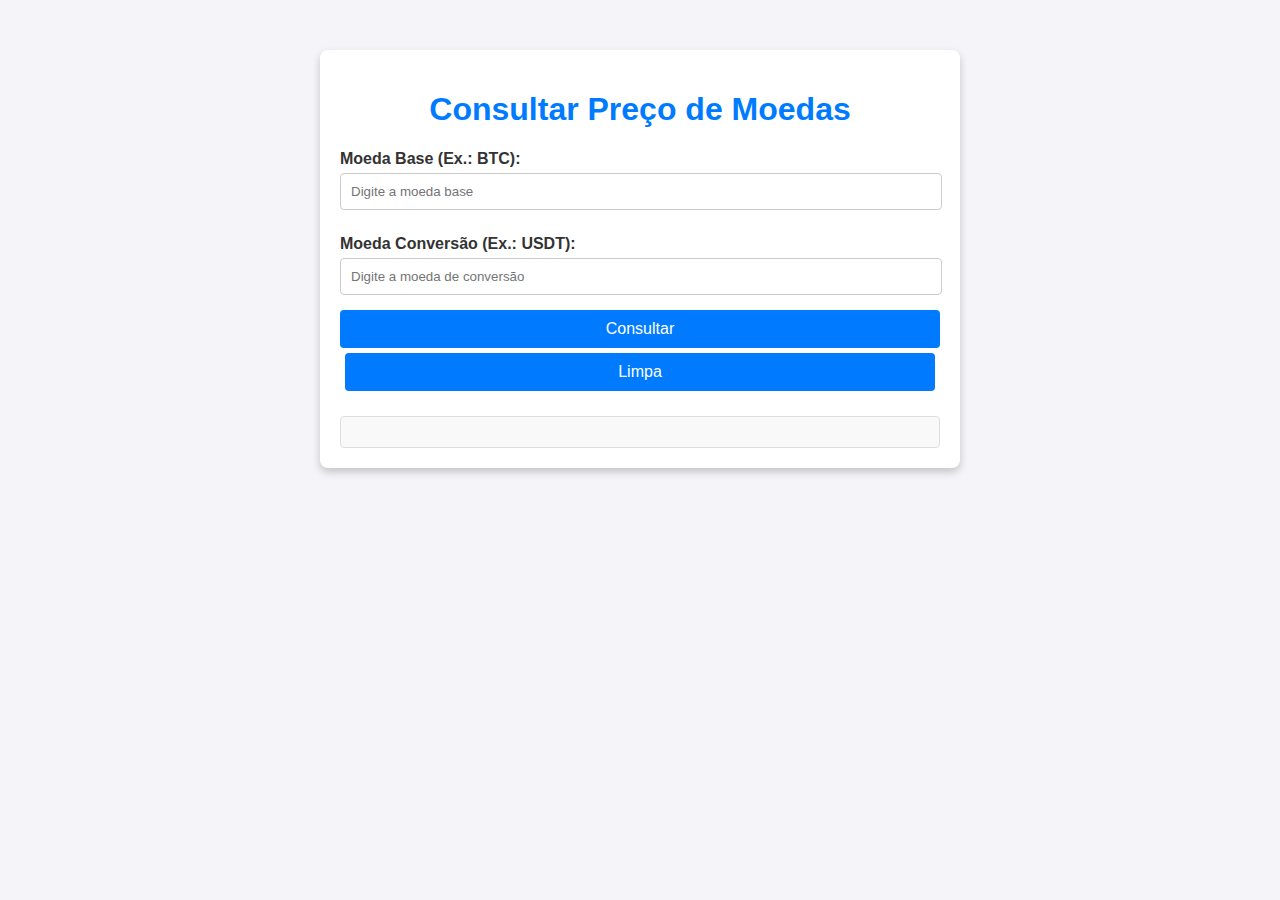
<file: atv frontend/js atv 7/index.html>
<!DOCTYPE html>
<html lang="en">
<head>
    <meta charset="UTF-8">
    <meta name="viewport" content="width=device-width, initial-scale=1.0">
    <link rel="stylesheet" href="style.css">
    <script src="atv7.js" defer></script>
    <title>Document</title>
</head>
<body>
    <div class="container">
        <h1>Consultar Preço de Moedas</h1>
        
        <label for="moedaBase">Moeda Base (Ex.: BTC):</label>
        <input type="text" id="moedaBase" placeholder="Digite a moeda base">
        <label for="moedaConversao">Moeda Conversão (Ex.: USDT):</label>
        <input type="text" id="moedaConversao" placeholder="Digite a moeda de conversão">
        <button type="submit" id="botaoConsultar">Consultar</button>
        <div class="botao_limpa">
            <button onclick="limparCampos()">Limpa</button>
        </div>
        
        <div id="resultado"></div>
        


    </div>
    
</body>
</html>
</file>
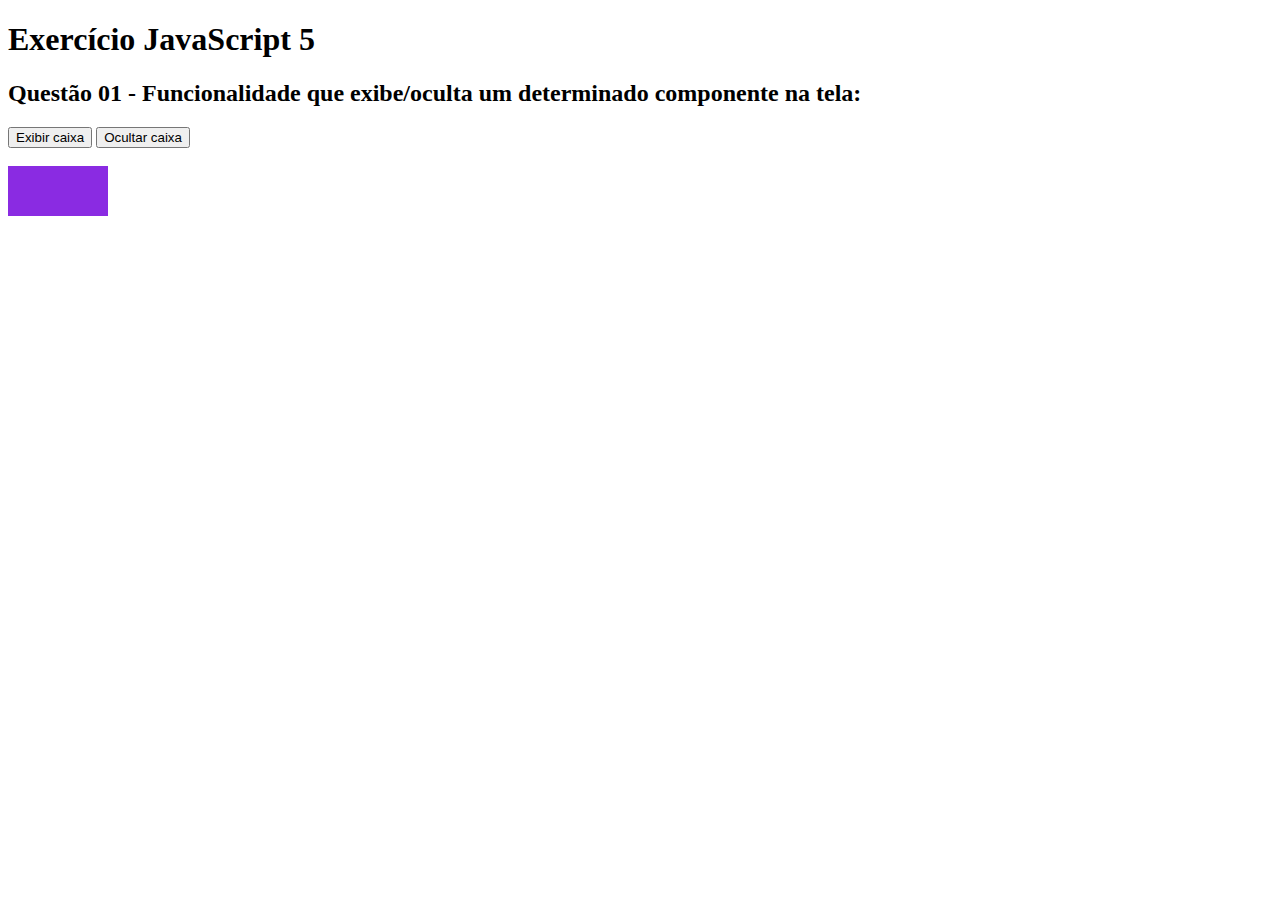
<file: atv frontend/js atv4/index.html>
<!DOCTYPE html>
<html lang="pt-BR">
<head>
    <meta charset="UTF-8">
    <meta name="viewport" content="width=device-width, initial-scale=1.0">
    <title>Título da Página</title>
   
      <script src="atv4.js" defer></script>

<style>
        body{
            font-size: 16px;
            color: black;
            background-color: white;
        }
        .caixa{
            width: 100px;
            height: 50px;
            background-color: blueviolet;
        }
        .caixa2{
            width: 200px;
            height: 100px;
            background-color: lightgray;
            text-align: center;
            line-height: 100px;
            font-size: 18px;
            }
            .novoEstilo {
            background-color: lightgreen;
            font-size: 24px;
            font-weight: bold;
            }

    </style>
      
</head>
<body>
    
  <!-- Crie funcionalidades usando HTML e JavaScript nas questões abaixo que: -->
<h1>Exercício JavaScript 5</h1>

<h2>Questão 01 - Funcionalidade que exibe/oculta um determinado componente na tela:</h2>
<button id="exibircaixa">Exibir caixa</button>
<button id="ocultarcaixa">Ocultar caixa</button>
<br> <br>
<div id="resultado" class="caixa"></div>

  
  
  
  
  
  
  
  
  
  
  
  
  
  
  
  
  
  
  
  
  
</body>
</html>
</file>
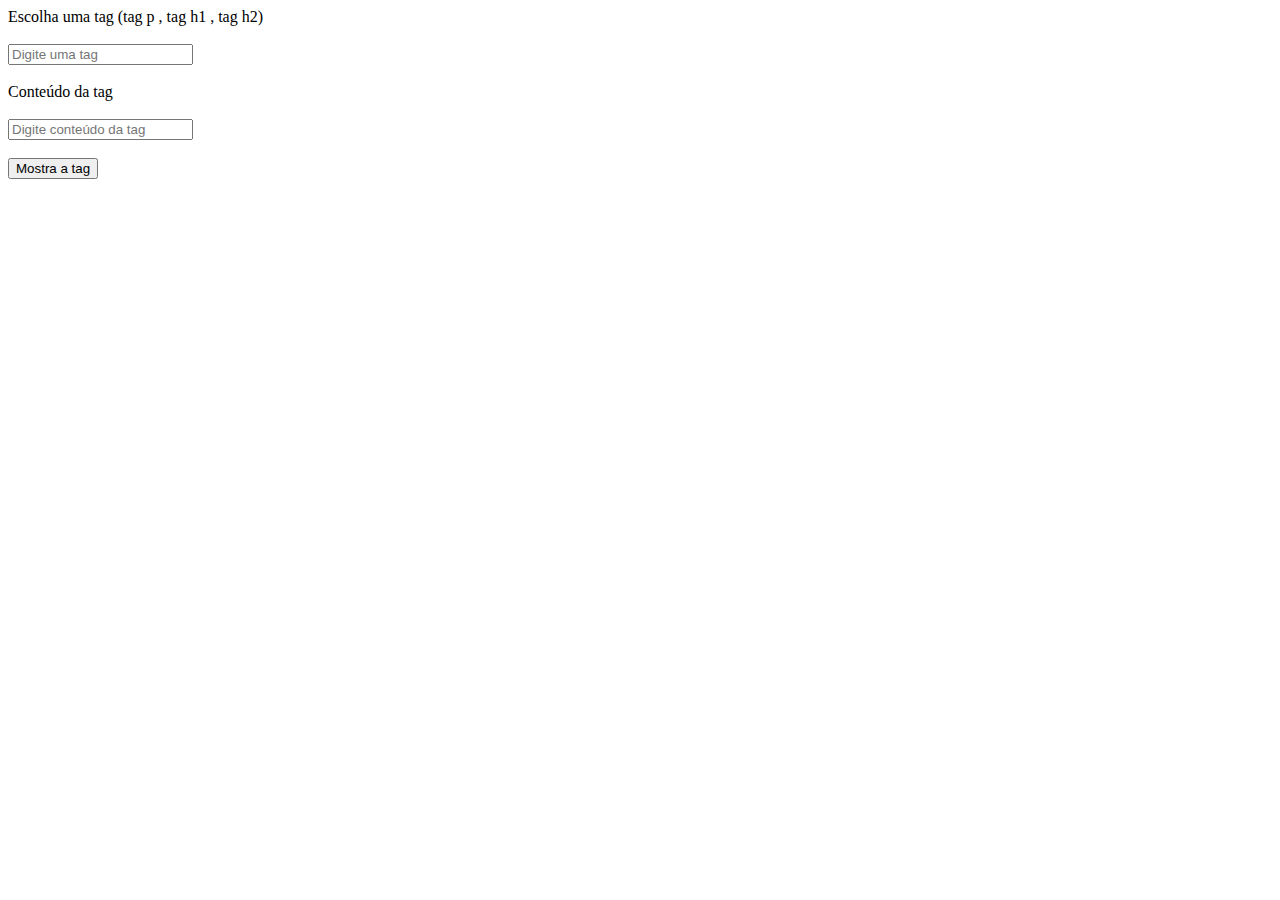
<file: atv frontend/js atv6/index.html>
<!DOCTYPE html>
<html lang="pt-BR">
<head>
    <meta charset="UTF-8">
    <meta name="viewport" content="width=device-width, initial-scale=1.0">
    <title>Atividade 6 js</title>
    <script src="scripts.js" defer></script>
</head>
<body>

    <label for="nometag">Escolha uma tag (tag p , tag h1 , tag h2)</label>
    <br><br>
    <input type="text" id="nometag" placeholder="Digite uma tag">

    <br><br>
    <label for="conteudotag">Conteúdo da tag</label>
    <br><br>
    <input type="text" id="conteudotag" placeholder="Digite conteúdo da tag">
    <br><br>
    <button id="Mostratag">Mostra a tag</button>

    

    <div id="resultado"></div>

    
    
</body>
</html>
</file>
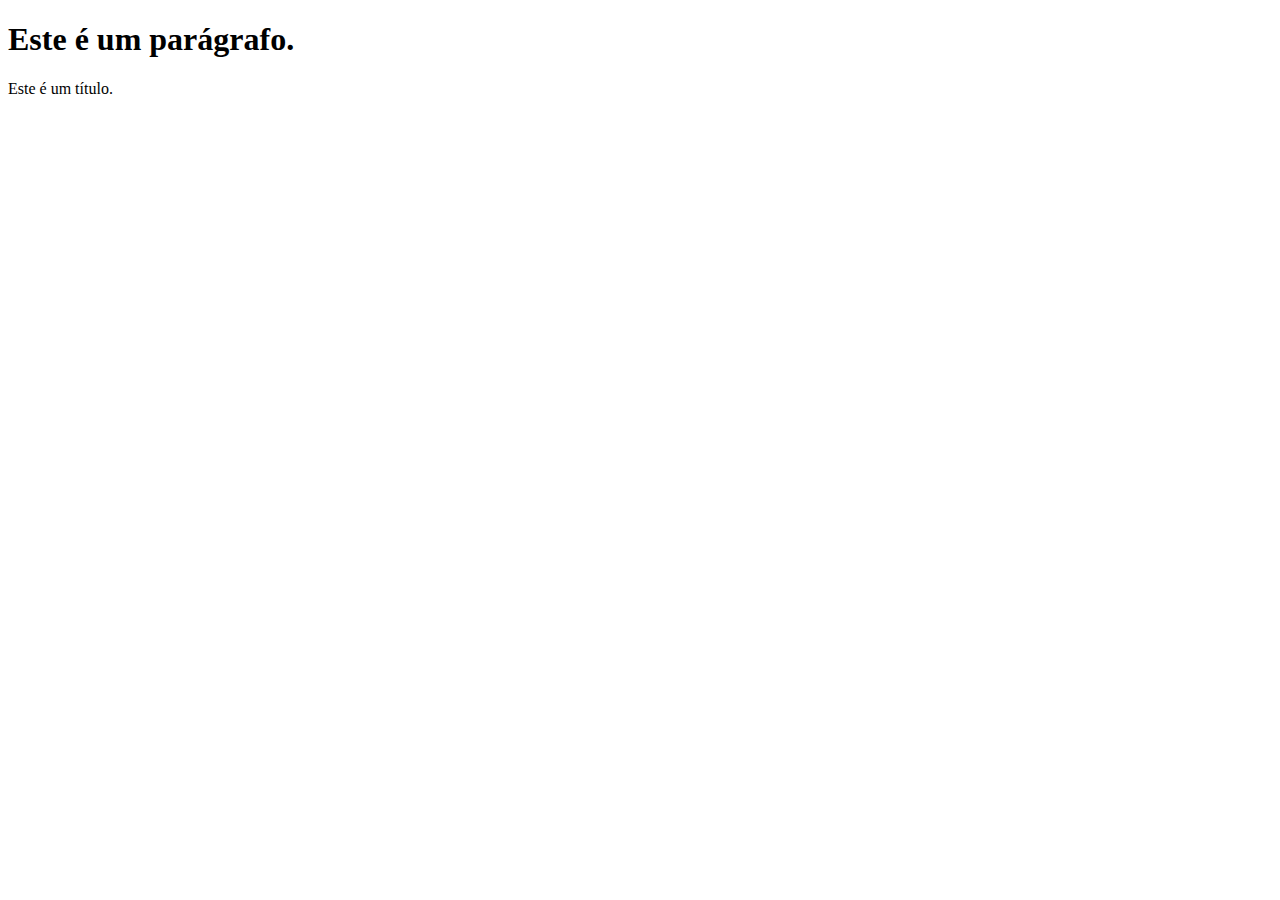
<file: atv frontend/js atv1/pag6.html>
<!DOCTYPE html>
<html lang="pt-BR">
<head>
    <meta charset="UTF-8">
    <meta name="viewport" content="width=device-width, initial-scale=1.0">
    <title>troca conteúdo</title>
</head>
<body>
    <!-- Trocar o Conteúdo de um <h1> com o de um Parágrafo
    Crie uma página com um <h1> e um <p> contendo textos diferentes. Use getElementById()
    e innerHTML para trocar os conteúdos entre o <h1> e o parágrafo. -->
        <h1 id="meutitulo">Este é um título.</h1>
        <p id="meuparagrafo">Este é um parágrafo.</p>
    <script>
  
        var titulo = document.getElementById("meutitulo");
        var paragrafo = document.getElementById("meuparagrafo");
  
         // Guardar os conteúdos atuais
        var conteudotitulo = titulo.innerHTML
        var conteudoparagrafo = paragrafo.innerHTML
        // Trocar os conteúdos
        titulo.innerHTML = conteudoparagrafo;
        paragrafo.innerHTML = conteudotitulo;

    </script>
</body>
</html>
</file>
<file: atv frontend/js atv 7/style.css>
body {
    font-family: Arial, sans-serif;
    background-color: #f4f4f9;
    color: #333;
    margin: 0;
    padding: 0;
    }
    .container {
    max-width: 600px;
    margin: 50px auto;
    padding: 20px;
    background: #ffffff;
    border-radius: 8px;
    box-shadow: 0 4px 8px rgba(0, 0, 0, 0.2);
    }
    h1 {
    text-align: center;
    color: #007BFF;
    }
    label {
    display: block;
    margin: 10px 0 5px;
    font-weight: bold;
    }
    input {
    width: calc(100% - 20px);
    padding: 10px;
    
    margin-bottom: 15px;
    border: 1px solid #ccc;
    border-radius: 4px;
    }
    button {
    width: 100%;
    background-color: #007BFF;
    color: white;
    padding: 10px;
    border: none;
    border-radius: 4px;
    font-size: 16px;
    cursor: pointer;
    }
    button:hover {
    background-color: #0056b3;
    }
    #resultado {
    margin-top: 20px;
    padding: 15px;
    background: #f9f9f9;
    border: 1px solid #ddd;
    border-radius: 4px;
    font-size: 14px;
    color: #555;
    }
    #resultado p {
    margin: 5px 0;
    }

    .botao_limpa{
        padding: 5px;
    }
</file>
